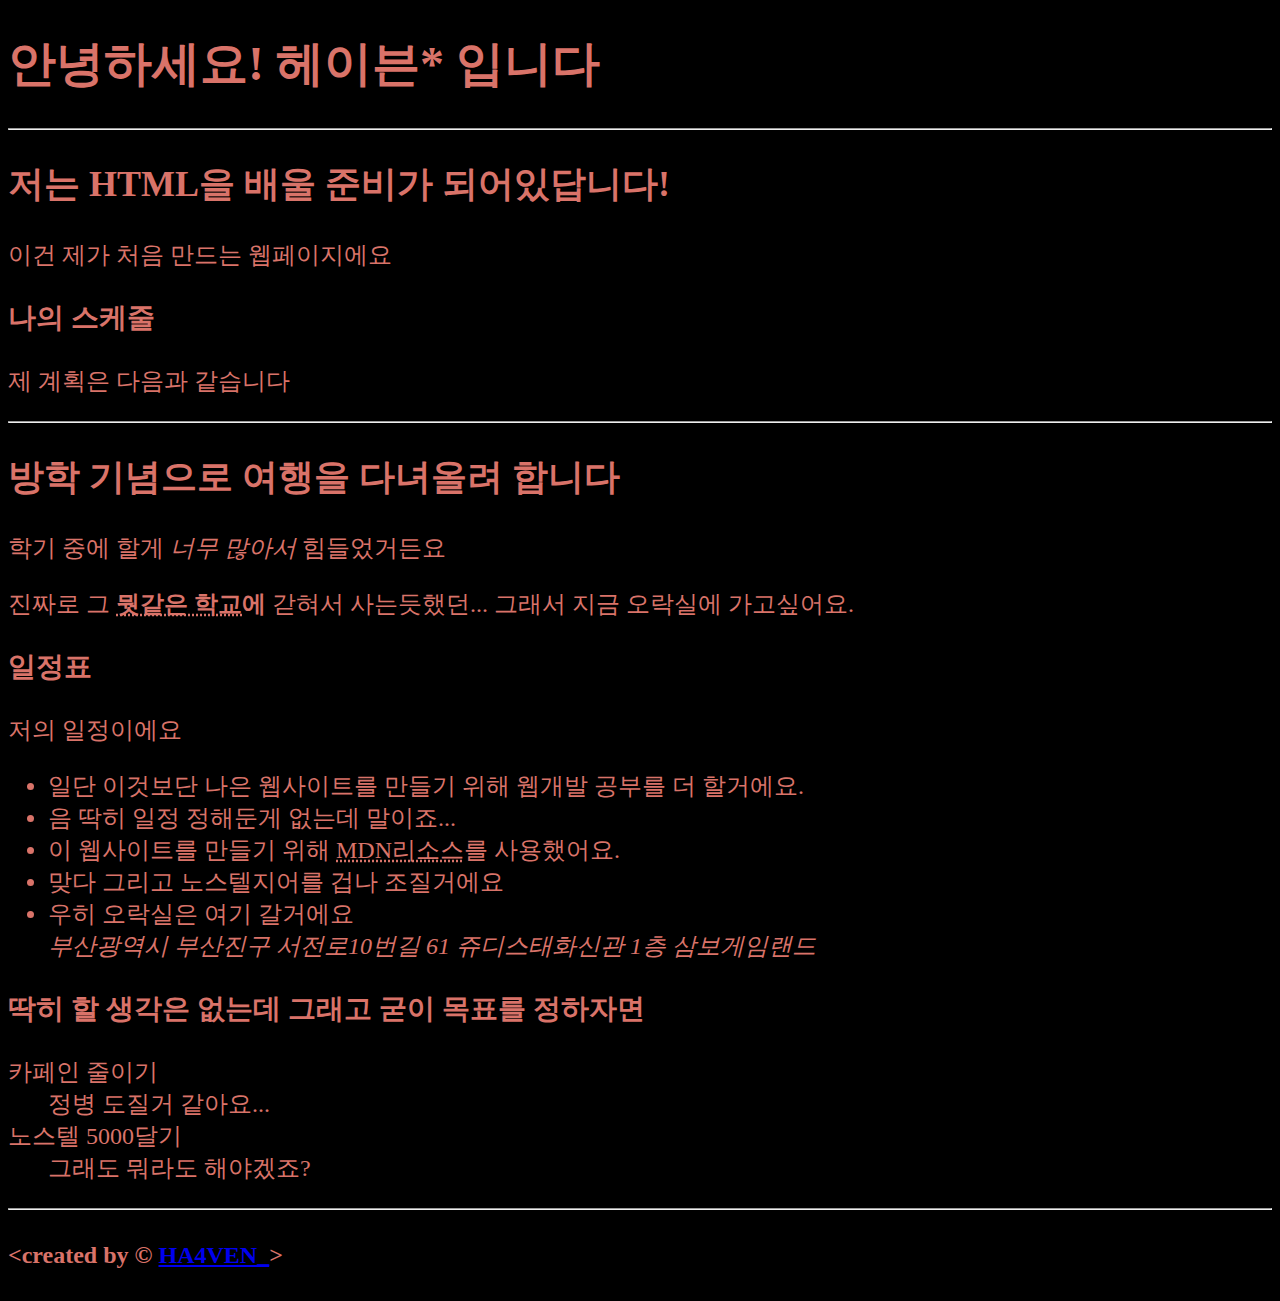
<file: index.html>
<!DOCTYPE html>
<html lang="kr">

<head>
    <meta charset="UTF-8">
    <meta name="author" content="HA4VEN_">
    <meta name="description" content="This page contains all the things I am learning as I learn HTML.">
    <title>First web page</title>
    <link rel="icon" href="buttercookie_icon.png" type="image/x-icon">
    <link rel="stylesheet" href="main.css" type="text/css">
</head>

<body>
    <h1>안녕하세요! 헤이븐* 입니다</h1>

    <hr>


    <h2>저는 HTML을 배울 준비가 되어있답니다!</h2>
    <p>이건 제가 처음 만드는 웹페이지에요</p>

    <h3>나의 스케줄</h3>
    <p>제 계획은 다음과 같습니다</p>

    <hr>

    <h2>방학 기념으로 여행을 다녀올려 합니다</h2>
    <p>학기 중에 할게 <em>너무 많아서</em> 힘들었거든요</p>
    <p>진짜로 그 <strong><abbr title="우우 영운고 망해라">뭣같은 학교</abbr>에</strong> 갇혀서 사는듯했던... 그래서 지금 오락실에 가고싶어요.</p>

    <h3>일정표</h3>
    <p>저의 일정이에요</p>
    <ul>
         <li>일단 이것보단 나은 웹사이트를 만들기 위해 웹개발 공부를 더 할거에요. 
         <li>음 딱히 일정 정해둔게 없는데 말이죠...
         <li>이 웹사이트를 만들기 위해 <abbr title="mozilla developer network. mozilla 개발자 네트워크라는 곳에서 가져왔답니다">MDN리소스</abbr>를 사용했어요.
         <li>맞다 그리고 노스텔지어를 겁나 조질거에요
         <li>우히 오락실은 여기 갈거에요 <address>부산광역시 부산진구 서전로10번길 61 쥬디스태화신관 1층 삼보게임랜드</address>
    </ul> 
    <h3>딱히 할 생각은 없는데 그래고 굳이 목표를 정하자면</h3>
    <dl>
        <dt>카페인 줄이기</dt>
        <dd>정병 도질거 같아요...</dd>
        <dt>노스텔 5000달기</dt>
        <dd>그래도 뭐라도 해야겠죠?</dd>
    </dl>

    <!-- 
    <h3>The game I want to play</h3>
    <p>Luckily, the arcade is near the school.
        <br>
        <br>&nbsp;Sound voltex
        <br>&nbsp;Nostalgia 
        <br>&nbsp;Jubeat
    </p> 
    <h3>maimai</h3>
    <p>This <strong>fucking bastard</strong> has to go at least as far as Busan to do it.</p> 
    -->

<hr>
<h4>&lt;created by &copy; 
    <a href="about.html">HA4VEN_</a>&gt;</h4>

</body>

</html>

<!-- https://validator.w3.org/nu/#file -->
</file>
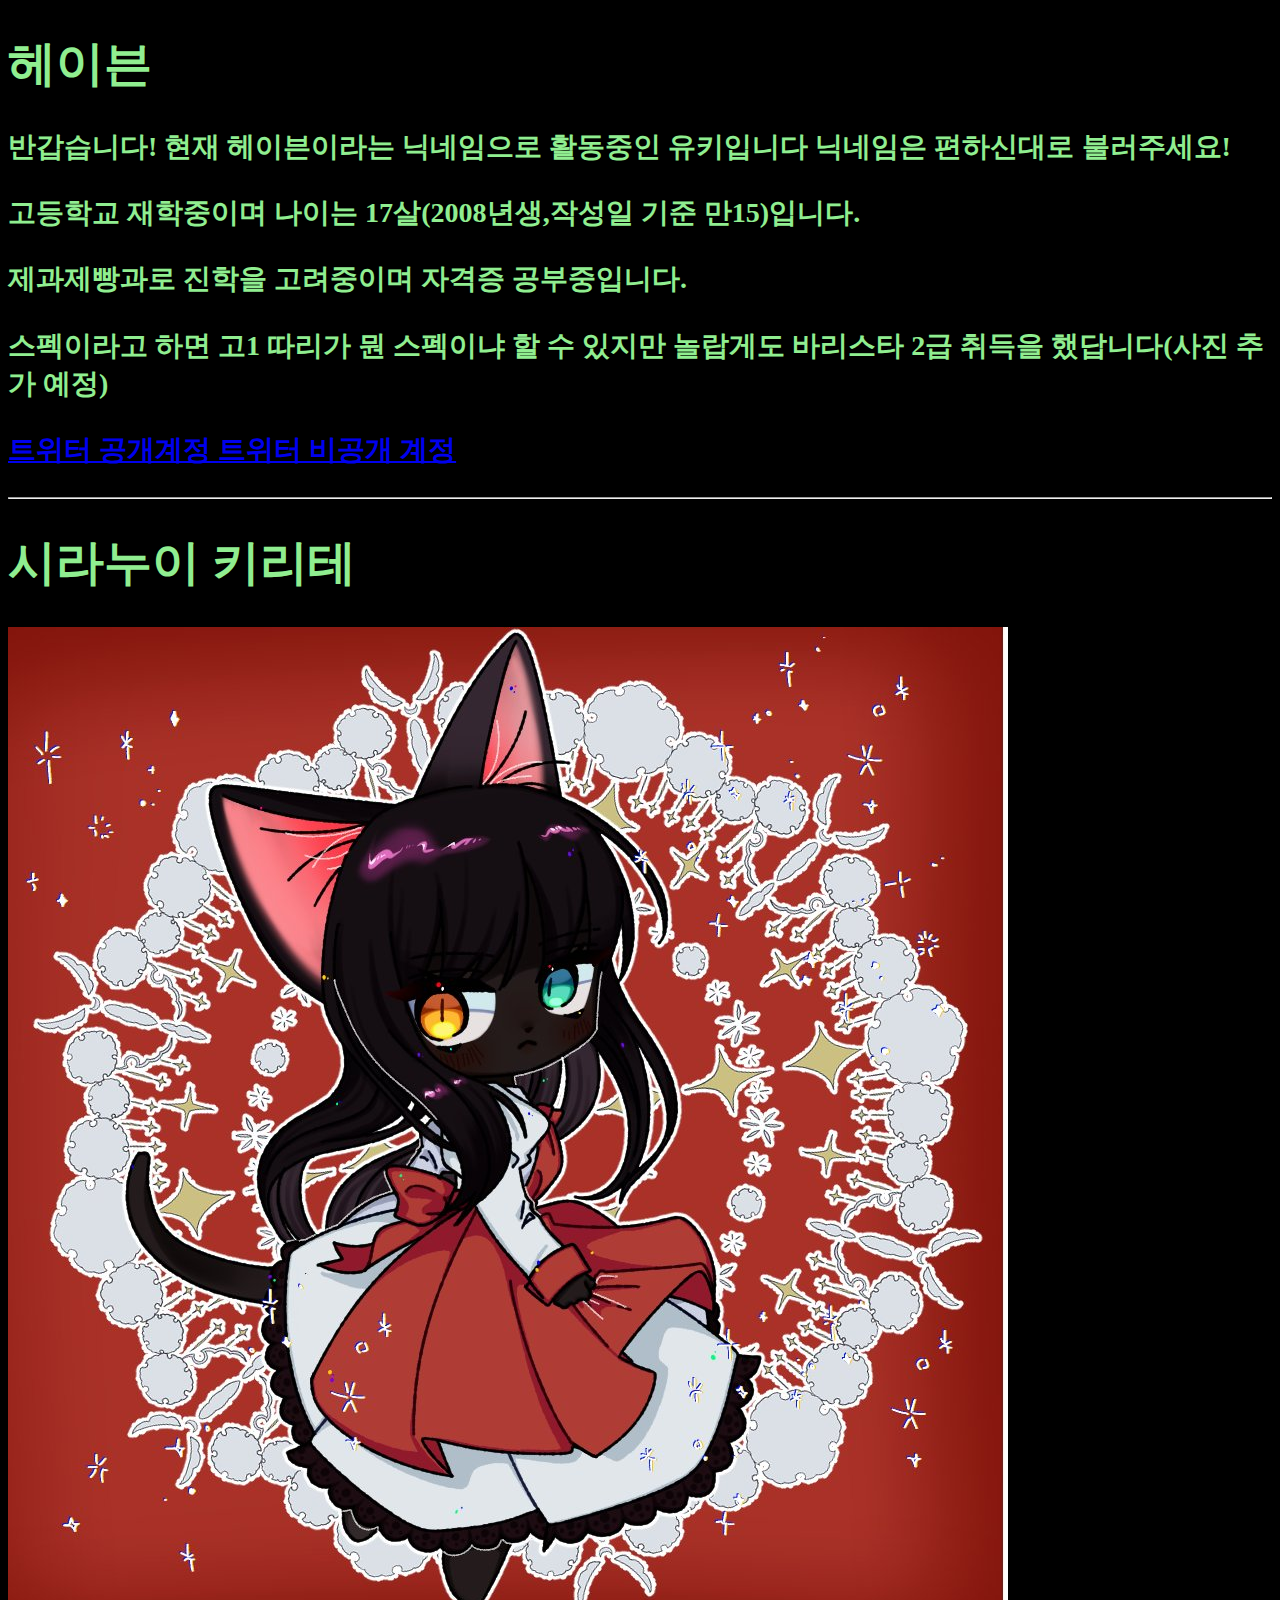
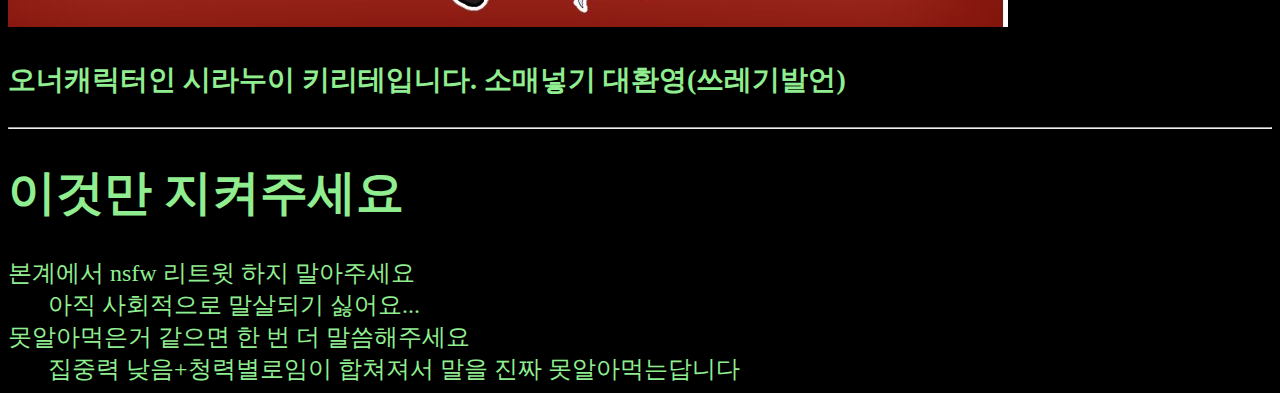
<file: about.html>
<!DOCTYPE html>
<html lang="kor">

<head>
    <meta charset="UTF-8">
    <meta name="author" content="HA4VEN_">
    <meta name="description" content="자기소개">
    <title>profile</title>
    <link rel="icon" href="buttercookie_icon2.png" type="image/x-icon">
    <link rel="stylesheet" href="main2.css" type="text/css">
</head>

<body>
    <h1>헤이븐</h1>
    <h3>반갑습니다! 현재 헤이븐이라는 닉네임으로 활동중인 유키입니다 닉네임은 편하신대로 불러주세요!</h3>
    <h3>고등학교 재학중이며 나이는 17살(2008년생,작성일 기준 만15)입니다.</h3>
    <h3>제과제빵과로 진학을 고려중이며 자격증 공부중입니다.</h3>
    <h3>스펙이라고 하면 고1 따리가 뭔 스펙이냐 할 수 있지만 놀랍게도 바리스타 2급 취득을 했답니다(사진 추가 예정)
        <br>
    </h3>
    <h3><a href="https://x.com/HA4VEN_">트위터 공개계정 </a><a href="https://x.com/kirite_shiranui">트위터 비공개 계정</a></h3>
    

    <hr>

    <h1>시라누이 키리테</h1>
    <img src="FzEYUXAaAAA08N4.jpg" alt="어라? 이미지가 누락된듯 합니다 이 텍스트를 보시면 헤이븐 등짝 한대 갈겨주세요">
    <h3>오너캐릭터인 시라누이 키리테입니다. 소매넣기 대환영(쓰레기발언)</h3>

    <hr> 

    <h1>이것만 지켜주세요</h1>
    <dt>본계에서 nsfw 리트윗 하지 말아주세요</dt>
    <dd>아직 사회적으로 말살되기 싫어요...</dd>
    <dt>못알아먹은거 같으면 한 번 더 말씀해주세요</dt>
    <dd>집중력 낮음+청력별로임이 합쳐져서 말을 진짜 못알아먹는답니다</dd>
</body>
</file>
<file: main.css>
html {
    font-size: 24px
}

body {
    background-color: black ;
    color: #d97369 ;
}
</file>
<file: main2.css>
html {
    font-size: 24px
}

body {
    background-color:black ;
    color:lightgreen ;
}
</file>
